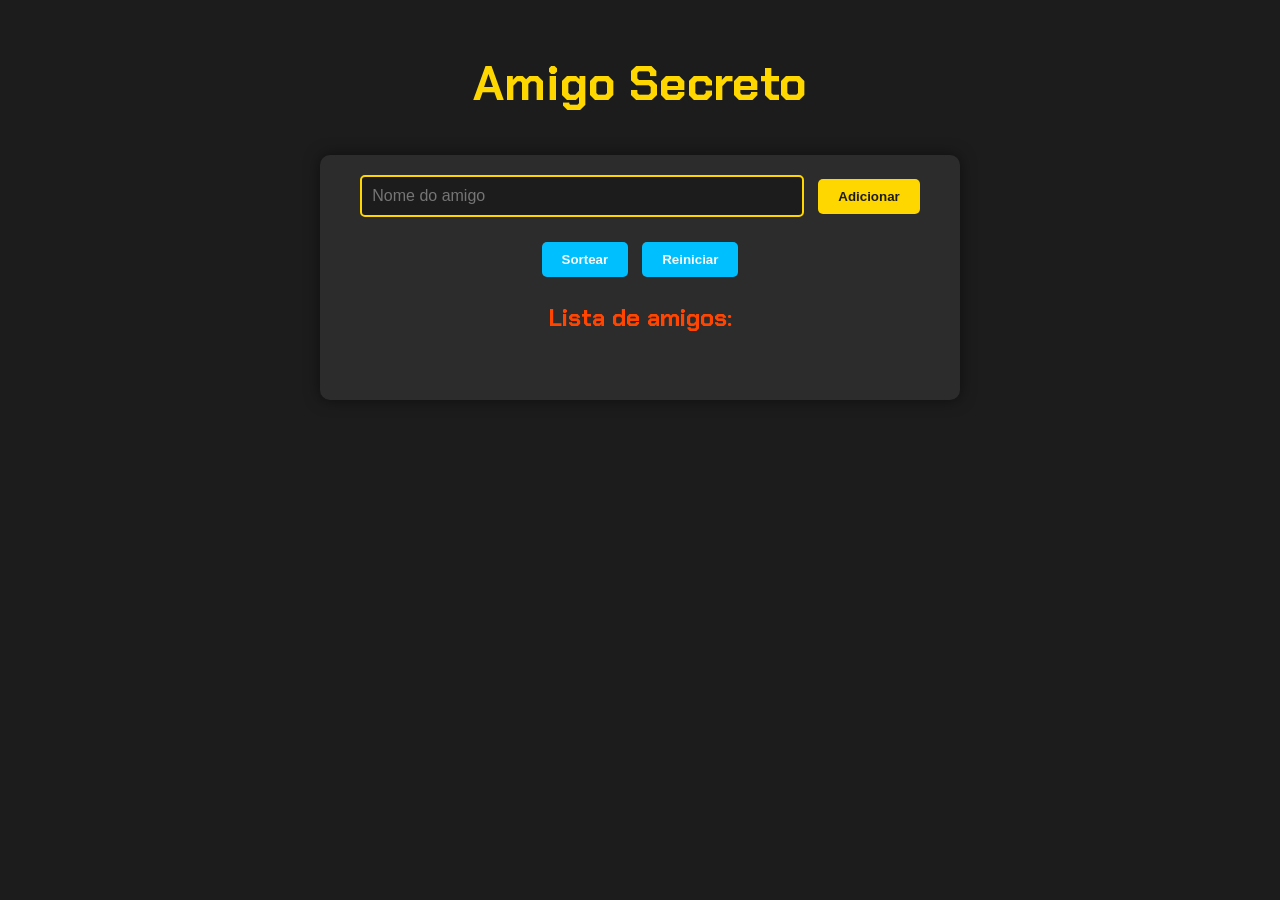
<file: index.html>
<!DOCTYPE html>
<html lang="pt-br">
<head>
    <meta charset="UTF-8">
    <meta name="viewport" content="width=device-width, initial-scale=1.0">
    <title>Sorteio Amigo Secreto</title>
    <link rel="stylesheet" href="style.css">
</head>
<body>

    <header>
        <h1>Amigo Secreto</h1>
    </header>
    
    <main class="container">
        <section class="add-friend">
            <input type="text" id="nome-amigo" placeholder="Nome do amigo">
            <button onclick="adicionar()">Adicionar</button>
        </section>

        <section class="actions">
            <button onclick="sortear()">Sortear</button>
            <button onclick="reiniciar()">Reiniciar</button>
        </section>
        
        <section class="list-container">
            <h2 id="lista-amigos">Lista de amigos:</h2>
            <ul id="lista-de-nomes"></ul>
        </section>

        <section class="result-container">
            <h2 id="resultado"></h2>
        </section>
    </main>
    
    <script src="script.js"></script>
</body>
</html>
</file>
<file: style.css>
@import url('https://fonts.googleapis.com/css2?family=Chakra+Petch:wght@400;700&display=swap');

:root {
  --color-dark: #1C1C1C;
  --color-light: #F7F7F7;
  --color-primary: #FFD700;
  --color-secondary: #00BFFF;
  --color-highlight: #FF4500;
}

body {
  background-color: var(--color-dark);
  color: var(--color-light);
  font-family: 'Chakra Petch', sans-serif;
  text-align: center;
  margin: 0;
  padding: 20px;
}

header {
  margin-bottom: 40px;
}

h1 {
  font-size: 3rem;
  color: var(--color-primary);
}

.container {
  max-width: 600px;
  margin: 0 auto;
  padding: 20px;
  background-color: #2c2c2c;
  border-radius: 10px;
  box-shadow: 0 0 15px rgba(0, 0, 0, 0.5);
}

section {
  margin-bottom: 25px;
}

input[type="text"] {
  padding: 10px;
  border: 2px solid var(--color-primary);
  border-radius: 5px;
  background-color: var(--color-dark);
  color: var(--color-light);
  font-size: 1rem;
  width: 70%;
  margin-right: 10px;
}

button {
  padding: 10px 20px;
  border: none;
  border-radius: 5px;
  font-weight: bold;
  cursor: pointer;
  transition: background-color 0.3s, transform 0.2s;
}

.add-friend button {
  background-color: var(--color-primary);
  color: var(--color-dark);
}

.add-friend button:hover {
  background-color: #e5c400;
  transform: translateY(-2px);
}

.actions button {
  background-color: var(--color-secondary);
  color: var(--color-light);
  margin: 0 5px;
}

.actions button:hover {
  background-color: #0099cc;
  transform: translateY(-2px);
}

ul {
  list-style: none;
  padding: 0;
  display: flex;
  flex-wrap: wrap;
  justify-content: center;
  gap: 10px;
}

li {
  background-color: #444;
  padding: 8px 15px;
  border-radius: 20px;
  font-size: 1rem;
}

h2 {
  color: var(--color-highlight);
  font-size: 1.5rem;
}

#resultado {
  font-size: 2rem;
  font-weight: bold;
  color: var(--color-primary);
  animation: fadeIn 1s ease-in-out;
}

@keyframes fadeIn {
  from { opacity: 0; }
  to { opacity: 1; }
}

@media (max-width: 480px) {
  h1 {
    font-size: 2.5rem;
  }

  input[type="text"] {
    width: 60%;
    margin-bottom: 10px;
  }
  
  .add-friend {
    display: flex;
    flex-direction: column;
    align-items: center;
  }
}
</file>
